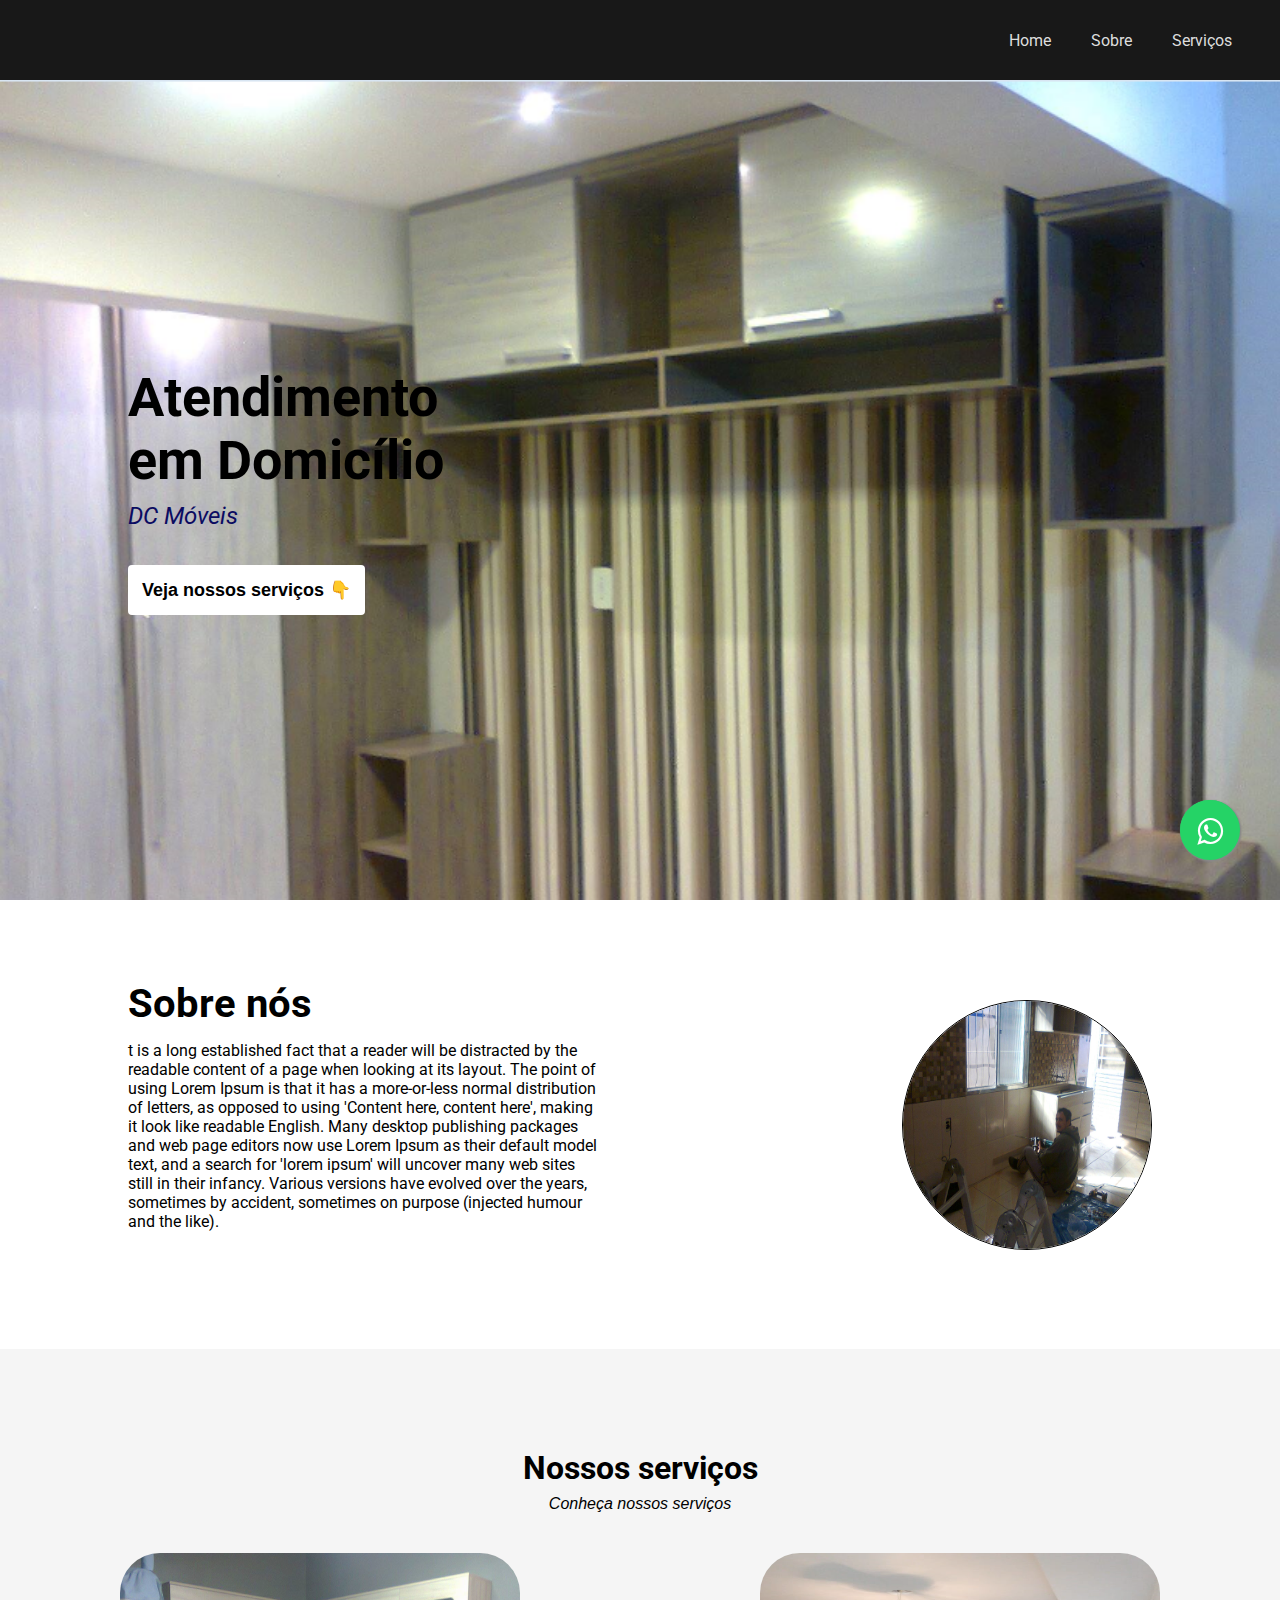
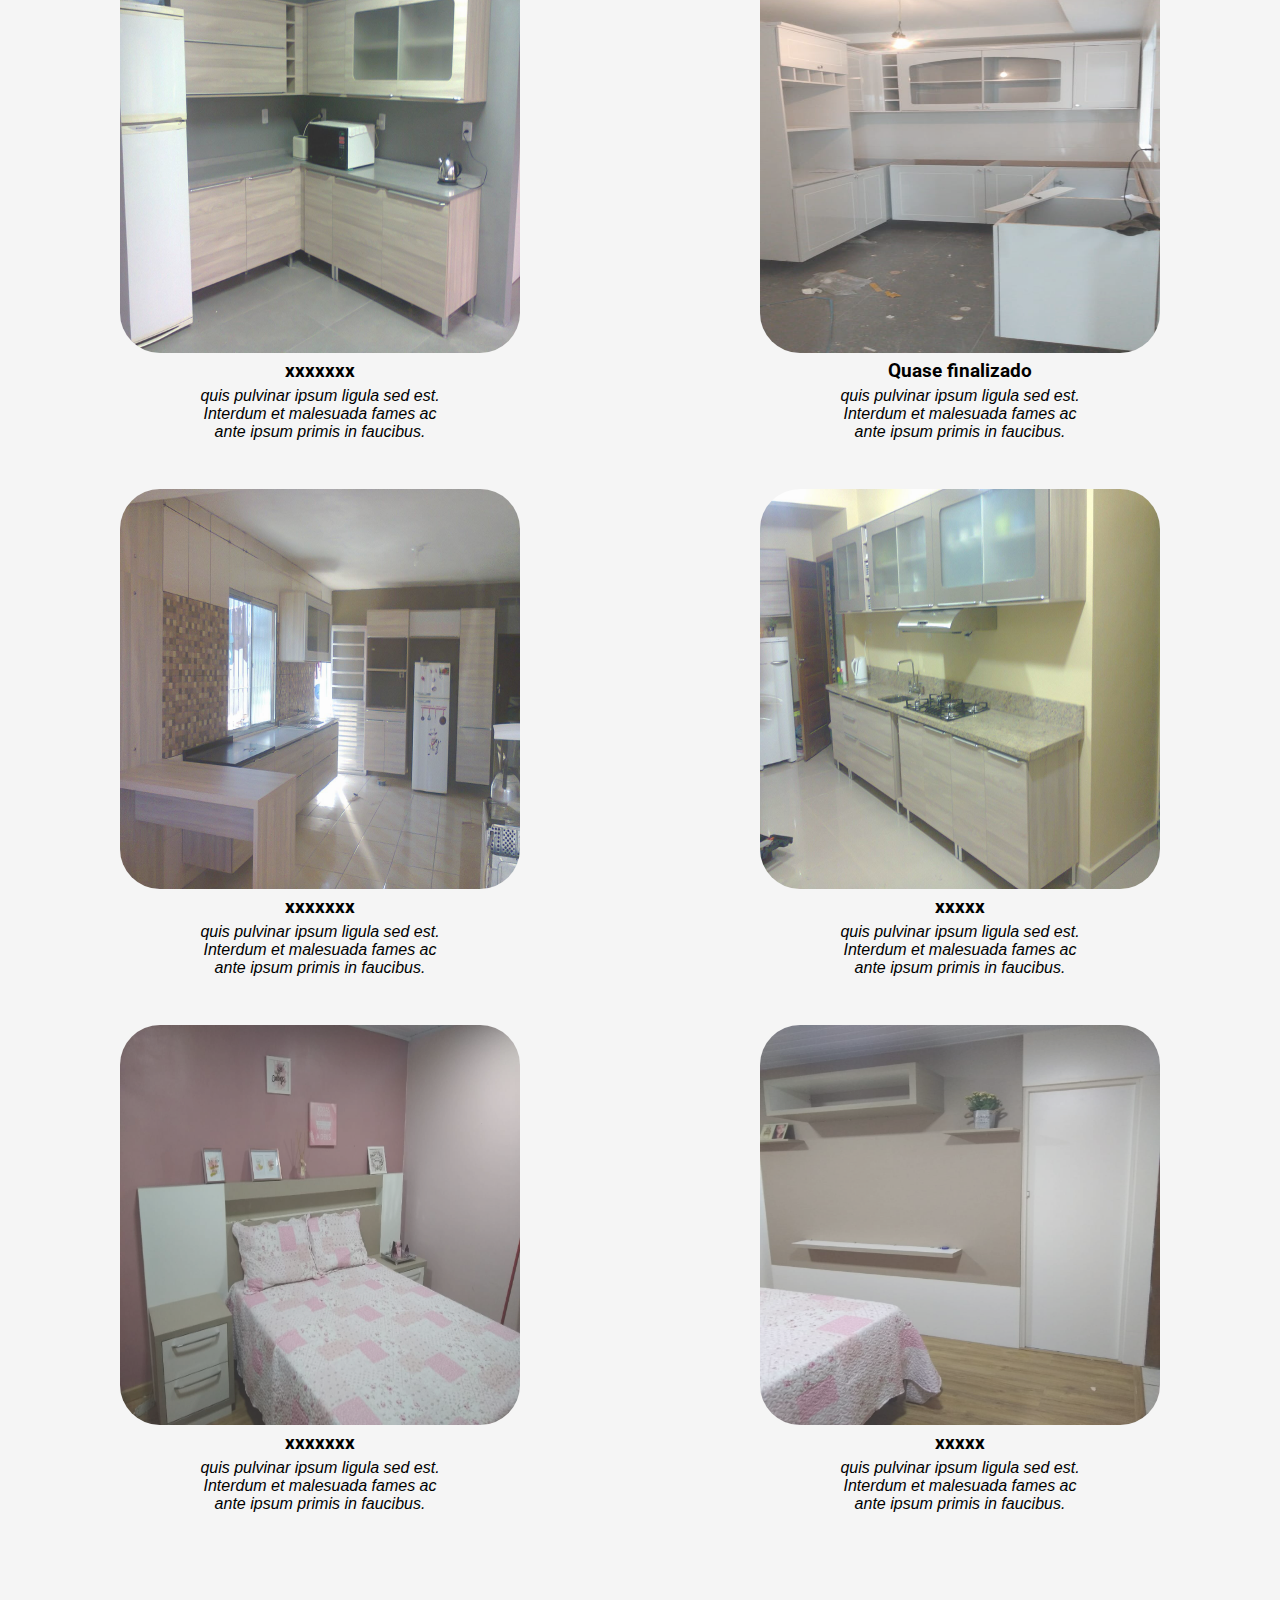
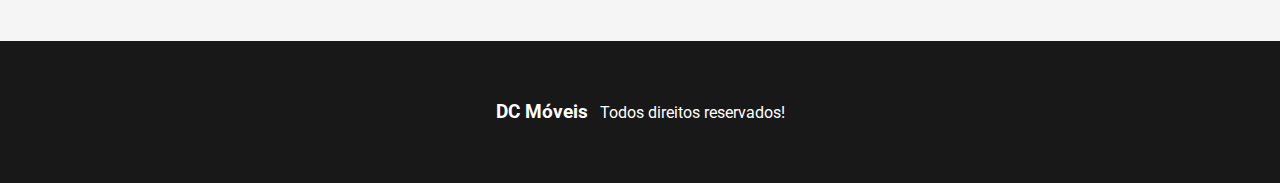
<file: DC-Movéis/index.html>
<html lang="pt-br">

<head>
    <meta charset="UTF-8">
    <meta http-equiv="X-UA-Compatible" content="IE=edge">
    <meta name="viewport" content="width=device-width, initial-scale=1.0">

    <link rel="preconnect" href="https://fonts.googleapis.com">
    <link rel="preconnect" href="https://fonts.gstatic.com" crossorigin>
    <link href="https://fonts.googleapis.com/css2?family=Roboto:wght@400;500;700&display=swap" rel="stylesheet">
    <link rel="stylesheet" href="styles.css" />

    <title>Designer, manutenção e montagem de móveis</title>
</head>

<body>

    <!-- INICIO HEADER -->
    <nav class="nav">
        <ul class="nav-list">
            <li>
                <a href="#home">Home</a>
            </li>
            <li>
                <a href="#sobre">Sobre</a>
            </li>
            <li>
                <a href="#serviços">Serviços</a>
            </li>
        </ul>
    </nav>
    <!-- FIM HEADER -->

    <!-- INICIO MAIN -->
    <section class="main" id="home">
        <div>
            <h1>Atendimento <br /> em Domicílio</h1>
            <p>DC Móveis</p>
            <a href="#serviços">
                <button class="call-to-action">
                    Veja nossos serviços 👇
                </button>
            </a>
        </div>
    </section>
    <!-- FIM MAIN -->

    <!-- INICIO SOBRE -->
    <section class="about" id="sobre">
        <div>
            <h2>Sobre nós</h2>
            <p>t is a long established fact that a reader will be distracted by the readable content of a page when
                looking at its layout. The point of using Lorem Ipsum is that it has a more-or-less normal distribution
                of letters, as opposed to using 'Content here, content here', making it look like readable English. Many
                desktop publishing packages and web page editors now use Lorem Ipsum as their default model text, and a
                search for 'lorem ipsum' will uncover many web sites still in their infancy. Various versions have
                evolved over the years, sometimes by accident, sometimes on purpose (injected humour and the like).

            </p>

            <br><br>

        </div>
        <img src="images/Foto_12.jpg" alt="Foto Daniel trabalhando">
    </section>
    <!-- FIM SOBRE -->

    <!-- INICIO PROJETOS -->
    <section class="projects" id="serviços">
        <h2>Nossos serviços</h2>
        <p>Conheça nossos serviços</p>



        <div class="project-list">
            <div class="pai">
                <img src="images/Foto_8.jpg" alt="Foto do projeto 1">
                <h3>xxxxxxx</h3>
                <p> quis pulvinar ipsum ligula sed est. Interdum et malesuada fames ac ante ipsum primis in faucibus.
                </p>
            </div>




            <div class="pai">

                <img src="images/Foto_4.jpeg" alt="Foto do projeto 2">
                <h3>Quase finalizado</h3>
                <p>quis pulvinar ipsum ligula sed est. Interdum et malesuada fames ac ante ipsum primis in faucibus.
                </p>

            </div>


        </div>



        <div class="project-list">
            <div class="pai">
                <img src="images/Foto_10.jpg" alt="Foto do projeto 3">
                <h3>xxxxxxx</h3>
                <p>quis pulvinar ipsum ligula sed est. Interdum et malesuada fames ac ante ipsum primis in faucibus.
                </p>


            </div>


            <div class="pai">
                <img src="images/Foto_2.jpg" alt="Foto do projeto 4">
                <h3>xxxxx</h3>
                <p>quis pulvinar ipsum ligula sed est. Interdum et malesuada fames ac ante ipsum primis in faucibus.
                </p>

            </div>




        </div>


        <link rel="stylesheet" href="https://maxcdn.bootstrapcdn.com/font-awesome/4.5.0/css/font-awesome.min.css">
        <a href="https://wa.me/555384486540?text=Olá, gostaria de consultar nossos serviços!"
            style="position:fixed;width:60px;height:60px;bottom:40px;right:40px;background-color:#25d366;color:#FFF;border-radius:50px;text-align:center;font-size:30px;box-shadow: 1px 1px 2px #888;z-index:1000;"
            target="_blank">
            <i style="margin-top:16px" class="fa fa-whatsapp"></i>
        </a>



        <div class="project-list">
            <div class="pai">
                <img src="images/Foto_16.jpeg" alt="Foto do projeto 5">
                <h3>xxxxxxx</h3>
                <p>quis pulvinar ipsum ligula sed est. Interdum et malesuada fames ac ante ipsum primis in faucibus.
                </p>

            </div>


            <div class="pai">
                <img src="images/Foto_17.jpeg" alt="Foto do projeto 5.2">
                <h3>xxxxx</h3>
                <p>quis pulvinar ipsum ligula sed est. Interdum et malesuada fames ac ante ipsum primis in faucibus.
                </p>

            </div>




        </div>


        <link rel="stylesheet" href="https://maxcdn.bootstrapcdn.com/font-awesome/4.5.0/css/font-awesome.min.css">
        <a href="https://wa.me/555384486540?text=Olá, gostaria de consultar nossos serviços!"
            style="position:fixed;width:60px;height:60px;bottom:40px;right:40px;background-color:#25d366;color:#FFF;border-radius:50px;text-align:center;font-size:30px;box-shadow: 1px 1px 2px #888;z-index:1000;"
            target="_blank">
            <i style="margin-top:16px" class="fa fa-whatsapp"></i>
        </a>

    </section>


    <!-- FIM PROJETOS -->

    <!-- INICIO RODAPE -->
    <footer>
        <h3>
            <a href="#sobre">DC Móveis</a>
        </h3>
        <p>Todos direitos reservados!</p>

    </footer>
    <!-- FIM RODAPE -->

</body>

</html>
</file>
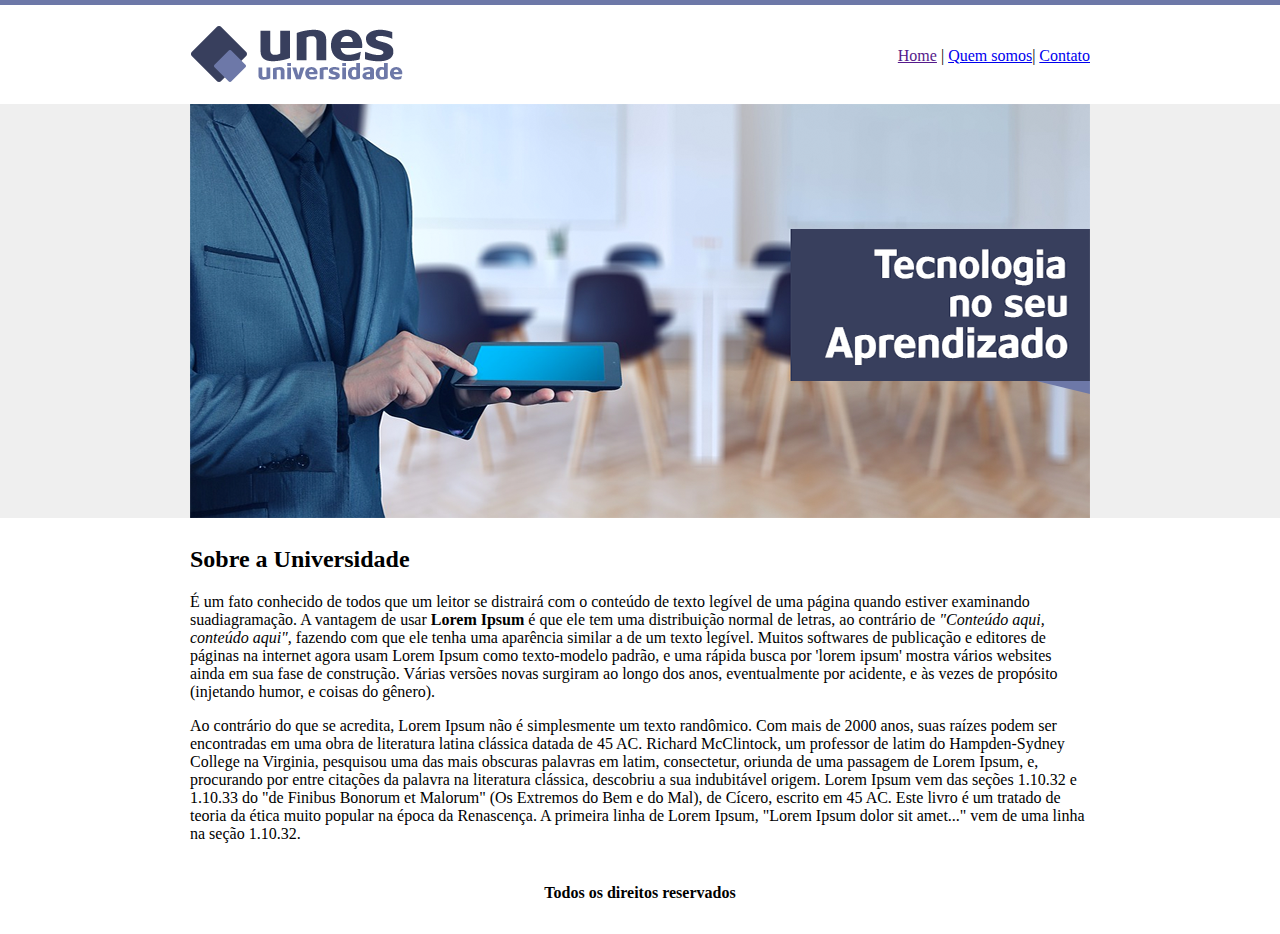
<file: Projeto Universidade/index.html>
<!DOCTYPE html> <!-- para aparecer toda o esqueleto somente digitel < html > -->
<html>

<head>

	<meta charset="utf-8">

	<title>
		UNES- PÁGINA PRINCIPAL
	</title>

</head>

<body background="imagens/fundo.png">

	<table border="0" width="900" align="center">
		<!-- align para centralizar na linha-->
		<tr>
			<td height="89"><img src="imagens/logo.png"></td>
			<td align="right"> <a href="">Home</a> | <a href="Quem-somos.html">Quem somos</a>| <a
					href="Contato.html">Contato</a></td><!-- align in td para alinhar a direita da linha-->

		</tr>

		<tr>
			<td colspan="2"><img src="imagens/capa.png"></td>
		</tr>
		<tr>
			<td colspan="2">
				<h2> Sobre a Universidade</h2>
				<p>
					É um fato conhecido de todos que um leitor se distrairá com o conteúdo de texto legível de uma
					página quando estiver examinando suadiagramação. A vantagem de usar <strong>Lorem Ipsum </strong>é
					que ele tem uma distribuição normal de letras, ao contrário de <em> "Conteúdo aqui, conteúdo
						aqui",</em> fazendo com que ele tenha uma aparência similar a de um texto legível. Muitos
					softwares de publicação e editores de páginas na internet agora usam Lorem Ipsum como texto-modelo
					padrão, e uma rápida busca por 'lorem ipsum' mostra vários websites ainda em sua fase de construção.
					Várias versões novas surgiram ao longo dos anos, eventualmente por acidente, e às vezes de propósito
					(injetando humor, e coisas do gênero).
				</p>

				<p>Ao contrário do que se acredita, Lorem Ipsum não é simplesmente um texto randômico. Com mais de 2000
					anos, suas raízes podem ser encontradas em uma obra de literatura latina clássica datada de 45 AC.
					Richard McClintock, um professor de latim do Hampden-Sydney College na Virginia, pesquisou uma das
					mais obscuras palavras em latim, consectetur, oriunda de uma passagem de Lorem Ipsum, e, procurando
					por entre citações da palavra na literatura clássica, descobriu a sua indubitável origem. Lorem
					Ipsum vem das seções 1.10.32 e 1.10.33 do "de Finibus Bonorum et Malorum" (Os Extremos do Bem e do
					Mal), de Cícero, escrito em 45 AC. Este livro é um tratado de teoria da ética muito popular na época
					da Renascença. A primeira linha de Lorem Ipsum, "Lorem Ipsum dolor sit amet..." vem de uma linha na
					seção 1.10.32.</p>

			</td>

		</tr>

		<tr>

			<td colspan="2" align="center"><strong>
					<h4>Todos os direitos reservados</h4>
				</strong>
			</td>

		</tr>
		</td>

	</table>

</body>


</html>
</file>
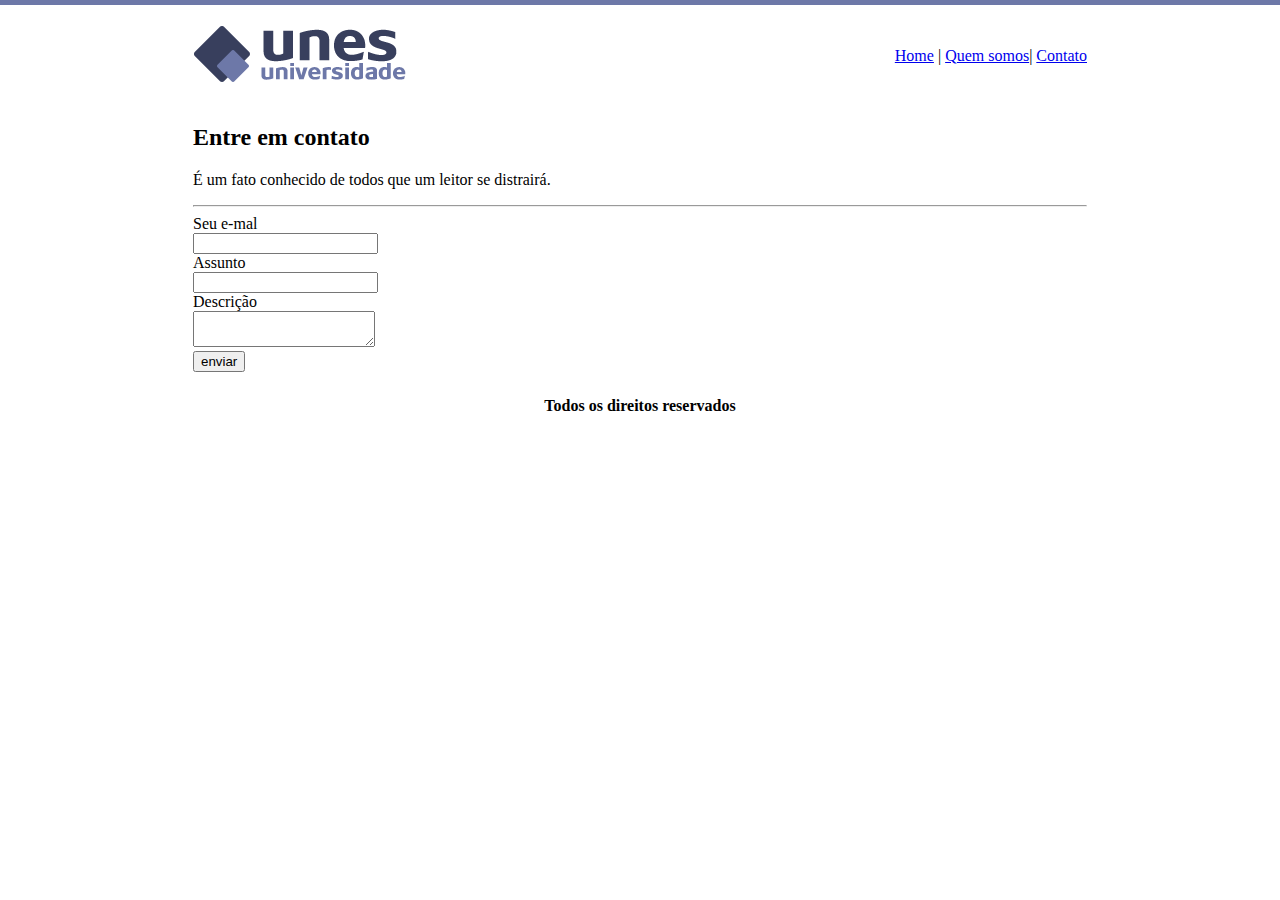
<file: Projeto Universidade/Contato.html>
<!DOCTYPE html>  <!-- para aparecer toda o esqueleto somente digitel < html > -->
<html>

	<head>

		<meta charset="utf-8">

		<title>
			Contado
		</title>

	</head>

	<body background="imagens/fundo2.png">

			<table border="0" width="900" align="center"> <!-- align para centralizar na linha-->
				<tr>
					<td height="89"><img src="imagens/logo.png"></td> 
					<td align="right"> <a href="index.html">Home</a> |  <a href="Quem-somos.html">Quem somos</a>|  <a href="Contato.html">Contato</a></td><!-- align in td para alinhar a direita da linha-->

				</tr>

					<tr>
						<td colspan="2">
							<h2> Entre em contato</h2>
							<p>
								É um fato conhecido de todos que um leitor se distrairá.
								</p>
								<hr>


								<form><!--Formulario-->
									Seu e-mal<br>
									<input type="text" name="email" > <br>

									Assunto<br>
									<input type="text" name="Assunto" > <br>

									Descrição<br>
									<textarea>

										</textarea> <br>

										<input type="submit" value="enviar">

									
										
									
							
								</form>
					<tr>
					
						<td colspan="2" align="center"><strong> <h4>Todos os direitos reservados</h4></strong>
						</td>

						</tr>
					</td>

			</table>

	</body>


</html>
</file>
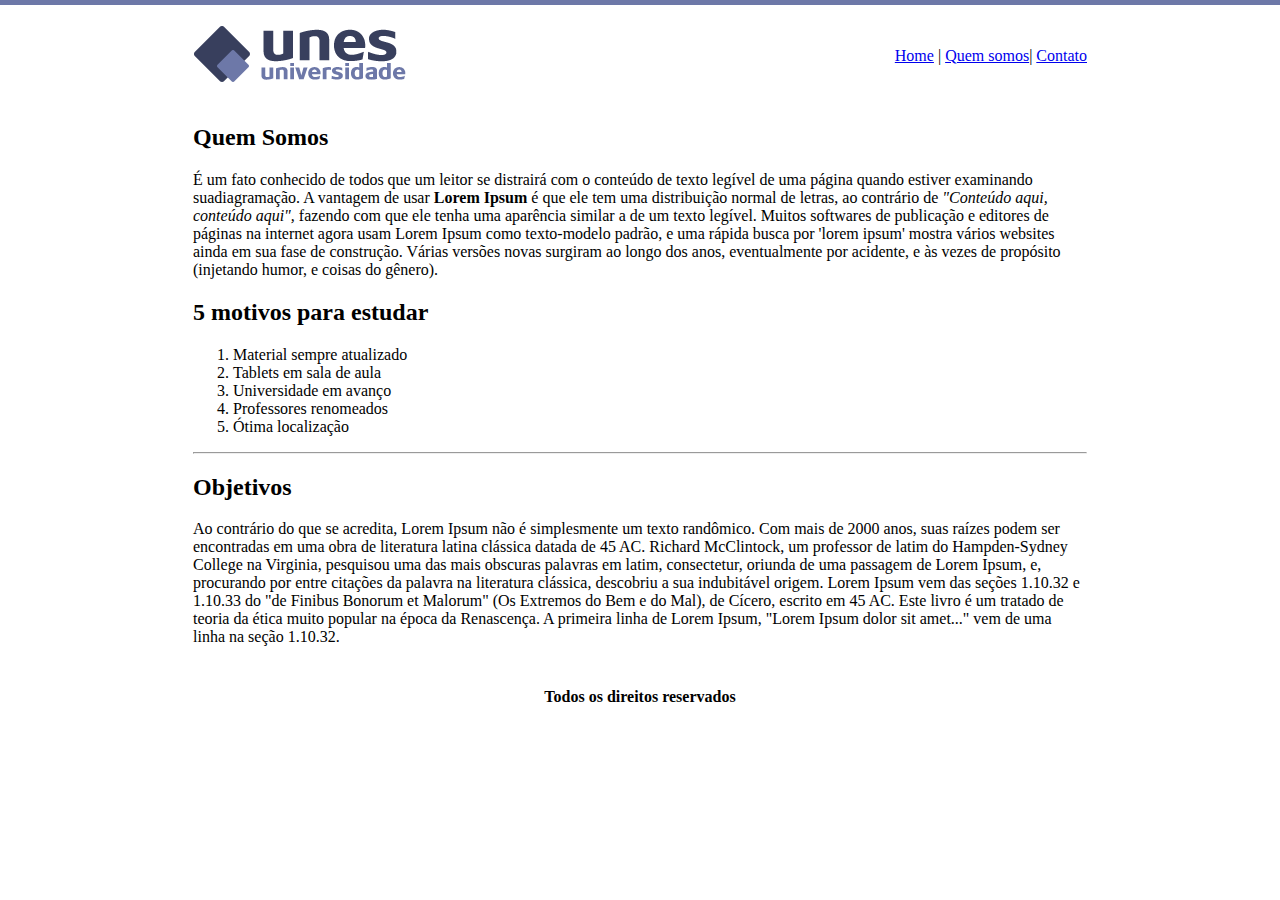
<file: Projeto Universidade/Quem-somos.html>
<!DOCTYPE html>  <!-- para aparecer toda o esqueleto somente digitel < html > -->
<html>

	<head>

		<meta charset="utf-8">

		<title>
			Quem Somos
		</title>

	</head>

	<body background="imagens/fundo2.png">

			<table border="0" width="900" align="center"> <!-- align para centralizar na linha-->
				<tr>
					<td height="89"><img src="imagens/logo.png"></td> 
					<td align="right"> <a href="index.html">Home</a> |  <a href="Quem-somos.html">Quem somos</a>|  <a href="Contato.html">Contato</a></td><!-- align in td para alinhar a direita da linha-->

				</tr>

					<tr>
						<td colspan="2">
							<h2> Quem Somos</h2>
							<p>
								É um fato conhecido de todos que um leitor se distrairá com o conteúdo de texto legível de uma página quando estiver examinando suadiagramação. A vantagem de usar <strong>Lorem Ipsum </strong>é que ele tem uma distribuição normal de letras, ao contrário de <em> "Conteúdo aqui, conteúdo aqui",</em> fazendo com que ele tenha uma aparência similar a de um texto legível. Muitos softwares de publicação e editores de páginas na internet agora usam Lorem Ipsum como texto-modelo padrão, e uma rápida busca por 'lorem ipsum' mostra vários websites ainda em sua fase de construção. Várias versões novas surgiram ao longo dos anos, eventualmente por acidente, e às vezes de propósito (injetando humor, e coisas do gênero).
								</p>
								<h2>5 motivos para estudar </h2>
								<ol>
									<li>
										Material sempre atualizado
									</li>
									<li>
										Tablets em sala de aula
									</li>
									
									<li>
										Universidade em avanço
									</li>
									<li>
										Professores renomeados
									</li>

									<li>
										Ótima localização
									</li>





								</ol>

								<hr><! --inserir 1 linha-->

								<h2>Objetivos </h2>


								<p>Ao contrário do que se acredita, Lorem Ipsum não é simplesmente um texto randômico. Com mais de 2000 anos, suas raízes podem ser encontradas em uma obra de literatura latina clássica datada de 45 AC. Richard McClintock, um professor de latim do Hampden-Sydney College na Virginia, pesquisou uma das mais obscuras palavras em latim, consectetur, oriunda de uma passagem de Lorem Ipsum, e, procurando por entre citações da palavra na literatura clássica, descobriu a sua indubitável origem. Lorem Ipsum vem das seções 1.10.32 e 1.10.33 do "de Finibus Bonorum et Malorum" (Os Extremos do Bem e do Mal), de Cícero, escrito em 45 AC. Este livro é um tratado de teoria da ética muito popular na época da Renascença. A primeira linha de Lorem Ipsum, "Lorem Ipsum dolor sit amet..." vem de uma linha na seção 1.10.32.</p>

						</td>

					</tr>

					<tr>
					
						<td colspan="2" align="center"><strong> <h4>Todos os direitos reservados</h4></strong>
						</td>

						</tr>
					</td>

			</table>

	</body>


</html>
</file>
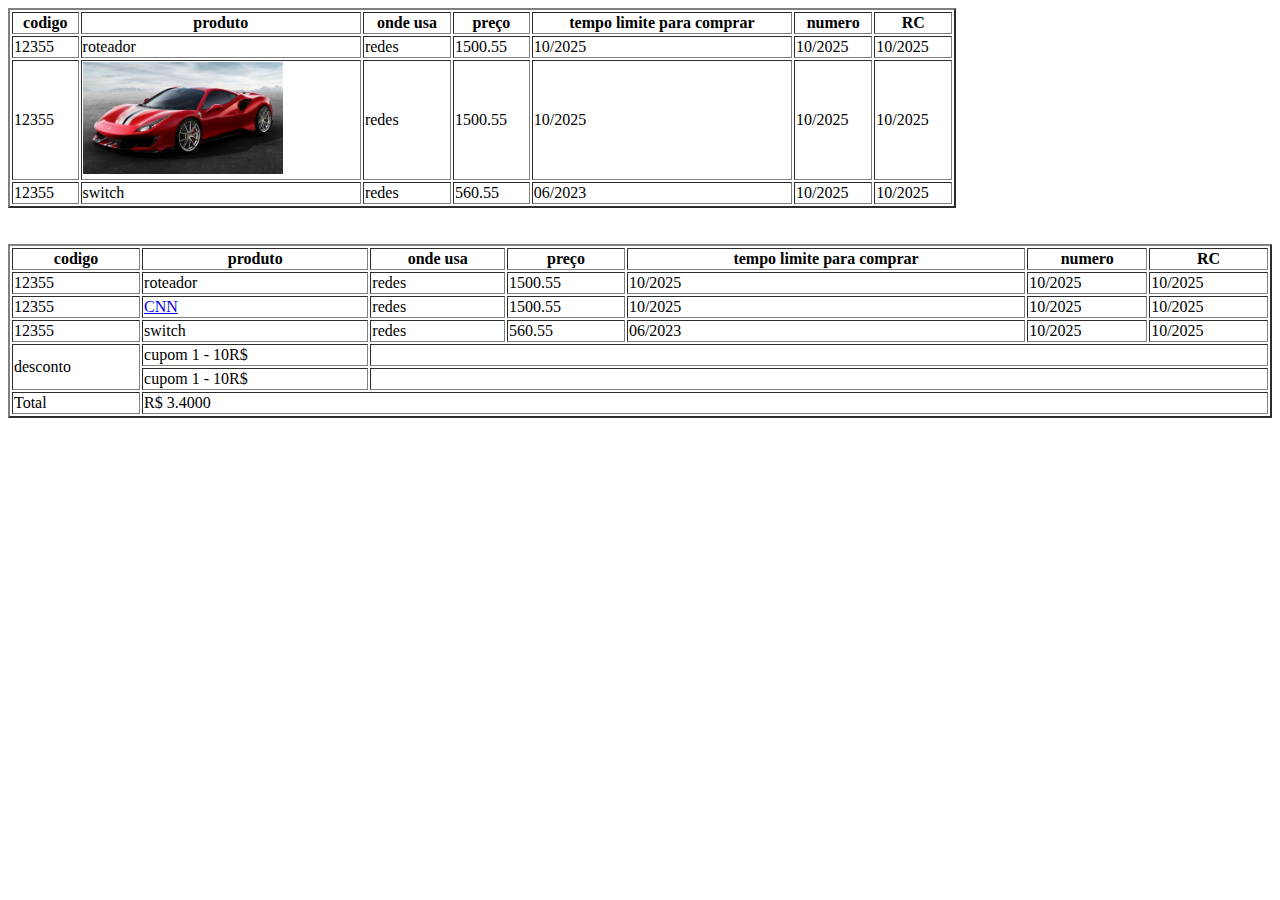
<file: Projeto-tabelas-html/tabelas.html>
<!doctype html>


	<html>

<head>

	<title>Pagina de tabelas</title>
	
<meta charset="utf-8">

</head>

<body> 
		<table border="2" width="75%"><!-- table border = borda da tabela e width = lagura-->
	
<!-- th é referente as colunas da tabelas-->
  
<tr>
   <th>	codigo</th> <th>	produto</th> <th>	onde usa</th><th>	preço</th><th>	tempo limite para comprar</th><th>	numero</th><th>	RC</th><!--th celula ou colunas das tabelas-->

</tr><!-- tr é referente as linhas da tabelas-->

<tr><!-- tr é referente as linhas da tabelas-->
	<td>12355</td><td>roteador</td><td>redes</td><td>1500.55</td><td>10/2025</td><td>10/2025</td><td>10/2025</td><!--td celula ou colunas das tabelas-->

</tr>

<tr><!-- tr é referente as linhas da tabelas-->

	<td>12355</td><td><img src="imagens/ferrari.jpg" width="200"></td><td>redes</td><td>1500.55</td><td>10/2025</td><td>10/2025</td><td>10/2025</td><!--td celula ou colunas das tabelas-->

</tr><!-- tr é referente as linhas da tabelas-->

<tr><!-- tr é referente as linhas da tabelas-->
	<td>12355</td><td>switch</td><td>redes</td><td>560.55</td><td>06/2023</td><td>10/2025</td><td>10/2025</td><!--td celula ou colunas das tabelas-->

</tr><!-- tr é referente as linhas da tabelas-->

</table>
<br><!--break-->
<br><!--break-->
<table border="2" width="100% "><!-- table border = borda da tabela e width define a largula da tabela-->
	
<!-- th é referente as colunas da tabelas-->
  
<tr>
   <th>	codigo</th> <th>	produto</th> <th>	onde usa</th><th>	preço</th><th>	tempo limite para comprar</th><th>	numero</th><th>	RC</th><!--th celula ou colunas das tabelas-->

</tr><!-- tr é referente as linhas da tabelas-->

<tr><!-- tr é referente as linhas da tabelas-->
	<td>12355</td><td>roteador</td><td>redes</td><td>1500.55</td><td>10/2025</td><td>10/2025</td><td>10/2025</td><!--td celula ou colunas das tabelas-->

</tr>

<tr><!-- tr é referente as linhas da tabelas-->

	<td>12355</td><td><a href="https://edition.cnn.com/?refresh=1">CNN</a></td><td>redes</td><td>1500.55</td><td>10/2025</td><td>10/2025</td><td>10/2025</td><!--td celula ou colunas das tabelas-->

</tr><!-- tr é referente as linhas da tabelas-->

<tr><!-- tr é referente as linhas da tabelas-->
	<td>12355</td><td>switch</td><td>redes</td><td>560.55</td><td>06/2023</td><td>10/2025</td><td>10/2025</td><!--td celula ou colunas das tabelas-->

</tr><!-- tr é referente as linhas da tabelas-->
<tr><td rowspan="2">desconto</td><td>cupom 1 - 10R$</td> <td colspan="5"></td><!--  <td colspan é como meschar celular no excell, uma celula ocupa todo o espaço-->


</tr><!-- tr é referente as linhas da tabelas-->
<tr><td>cupom 1 - 10R$</td> <td colspan="5"></td><!--  <td colspan é como meschar celular no excell, uma celula ocupa todo o espaço-->

<tr>
	<td>Total </td>
	<td colspan="6">R$ 3.4000 </td>

</tr>
</table>

</body>


	</html>
</file>
<file: DC-Movéis/styles.css>
* {
  margin: 0;
  padding: 0;
  outline: 0;
  box-sizing: border-box;
}

body {
  font-family: 'Roboto', sans-serif;
}

.text {

  background: solid;color: red;

}

/* INICIO HEADER */
.nav {
  background-color: #181818;
  height: 80px;
  width: 100%;
  display: flex;
  justify-content: flex-end;
  position: sticky;
  top: 0;
  z-index: 9;
}

.nav-list {
  display: flex;
  align-items: center;
  list-style: none;
  margin-right: 28px;
}

.nav-list a {
  text-decoration: none;
  color: #DDD;
  padding: 20px;
}

.nav-list a:hover {
  color: #FFFFFF;
}

/* FIM HEADER */


/* INICIO MAIN */
.main {
  width: 100%;
  background-color: #000;
  height: calc(100vh - 80px);
  background-image: url("images/Frontal_cabeçário.png");
  display: flex;
  align-items: center;
  padding-left: 10%;
  background-repeat: no-repeat;
  background-size: cover;


}

.main h1 {
  color: black;
  font-size: 54px;
}

.main p {
  font-size: 24px;
  font-style: italic;
  color: #0B0B61;
  margin-top: 10px;
  margin-bottom: 35px;
}

.call-to-action {
  cursor: pointer;
  background-color: #FFFFFF;
  border: 0;
  padding: 14px;
  border-radius: 4px;
  font-size: 18px;
  font-weight: bold;
  transition: 0.9s;
}

.call-to-action:hover {
  transform: scale(1.1);
}

.main a {
  text-decoration: none;
  color: #181818;
}

/* FIM MAIN */

/* INICIO ABOUT */
.about {
  background-color: #FFFFFF;
  width: 100%;
  padding-left: 10%;
  padding-right: 10%;
  padding-top: 80px;
  padding-bottom: 80px;

  display: flex;
  align-items: center;
  justify-content: space-between;
}

.about div {
  max-width: 50%;
  padding-right: 40px;
}

.about img {
  width: 250px;

  height: 250px;
  border-radius: 50%;
  border: 1px solid;

}

.about div h2 {
  font-size: 40px;
  margin-bottom: 14px;
}

/* FIM ABOUT */

/* INICIO PROJECTS */
.projects {
  width: 100%;
  display: flex;
  flex-direction: column;
  align-items: center;
  justify-content: center;
  padding: 80px 0;
  background-color: #F5F5F5;
}



.projects h2 {
  font-size: 32px;
  margin-bottom: 8px;
  margin-top: 20px;
}

.projects p {
  margin-bottom: 40px;
  font-style: italic;
}

.project-list {
  width: 100%;
  margin-bottom: 8px;
  display: flex;
  justify-content: center;
  align-items: center;



}


.projects img {
  width: 400px;
  margin-left: 0.5%;
  margin-right: 0.5%;
  opacity: 0.8;
  transition: 0.9s;
  height: 400px;
  border-radius: 10%;


}

.projects img:hover {
  opacity: 1;
}

.projects h3 {
  width: 40%;
  margin-left: 0.5%;
  margin-right: 0.5%;
  margin-top: 7px;
  margin-bottom: 5px;
  text-align: center;


}

.projects p {
  width: 40%;
  margin-left: 0.5%;
  margin-right: 0.5%;
  text-align: center;
  font-family: sans-serif;

}

.pai {
  display: flex;
  justify-content: center;
  align-items: center;
  flex-direction: column;
}



/* FIM PROJECTS */

/* INICIO RODAPE */
footer {
  width: 100%;
  background-color: #181818;
  padding: 60px 0;
  display: flex;
  justify-content: center;
  align-items: center;
  color: #FFFFFF;
}

footer a {
  text-decoration: none;
  color: #FFFFFF;
}

footer p {
  margin-left: 12px;
}

/* FIM RODAPE */

/*RESPONSIVIDADE*/

@media (max-width: 800px) {
  .main h1 {
    font-size: 44px;

  }

  .main p {
    font-size: 20px;
  }

  .about {
    flex-direction: column;
    padding-top: 60px;
    padding-right: 0;
    padding-left: 0;
    padding-bottom: 30px;

  }

  .about div {
    max-width: 80%;
  }

  .about div h2 {
    font-size: 45px;
  }


  .project-list {
    flex-direction: column;
  }

  .projects img {
    width: 300px;

    height: 300px;
    border-radius: 50%;
    border: 1px solid grey;

  }

  .projects h3 {
    padding-top: 10px;
    padding-bottom: 10px;
  }

  .projects p {
    width: 200px;
  }







}
</file>
